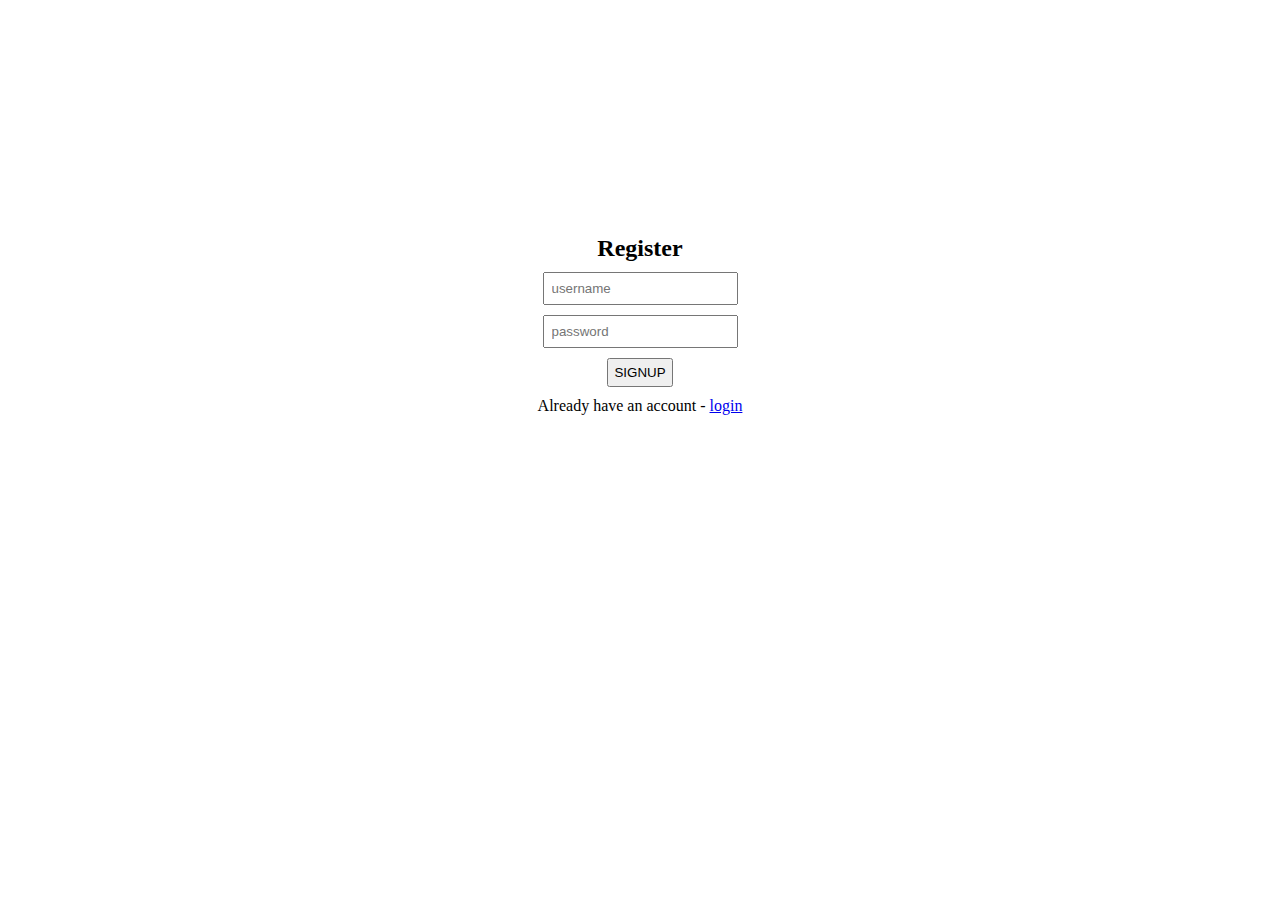
<file: mobilecarwash/index.html>
<!DOCTYPE html>
<html lang="en">
<head>
    <meta charset="UTF-8">
    <meta http-equiv="X-UA-Compatible" content="IE=edge">
    <meta name="viewport" content="width=device-width, initial-scale=1.0">
    <title>Register</title>
    <link rel="stylesheet" href="style.css">
</head>
<body>
    <div class="main">
        <div class="form-container">
            <div class="reg-title">
                <h2>Register</h2>
            </div>
            <div class="form-con">
                <form action="reg.php" method="post">
                    <div class="inputname">
                        <input type="text" name="username" placeholder="username">
                    </div>
                    <div class="inputpassword">
                        <input type="password" name="password" placeholder="password">
                    </div>
                    <div class="submitBtn">
                        <input type="submit" value="SIGNUP">
                    </div>
                </form>
                <div class="login">
                    <p>Already have an account - <a href="login.html">login</a></p>
                </div>
            </div>
        </div>
    </div>
</body>
</html>
</file>
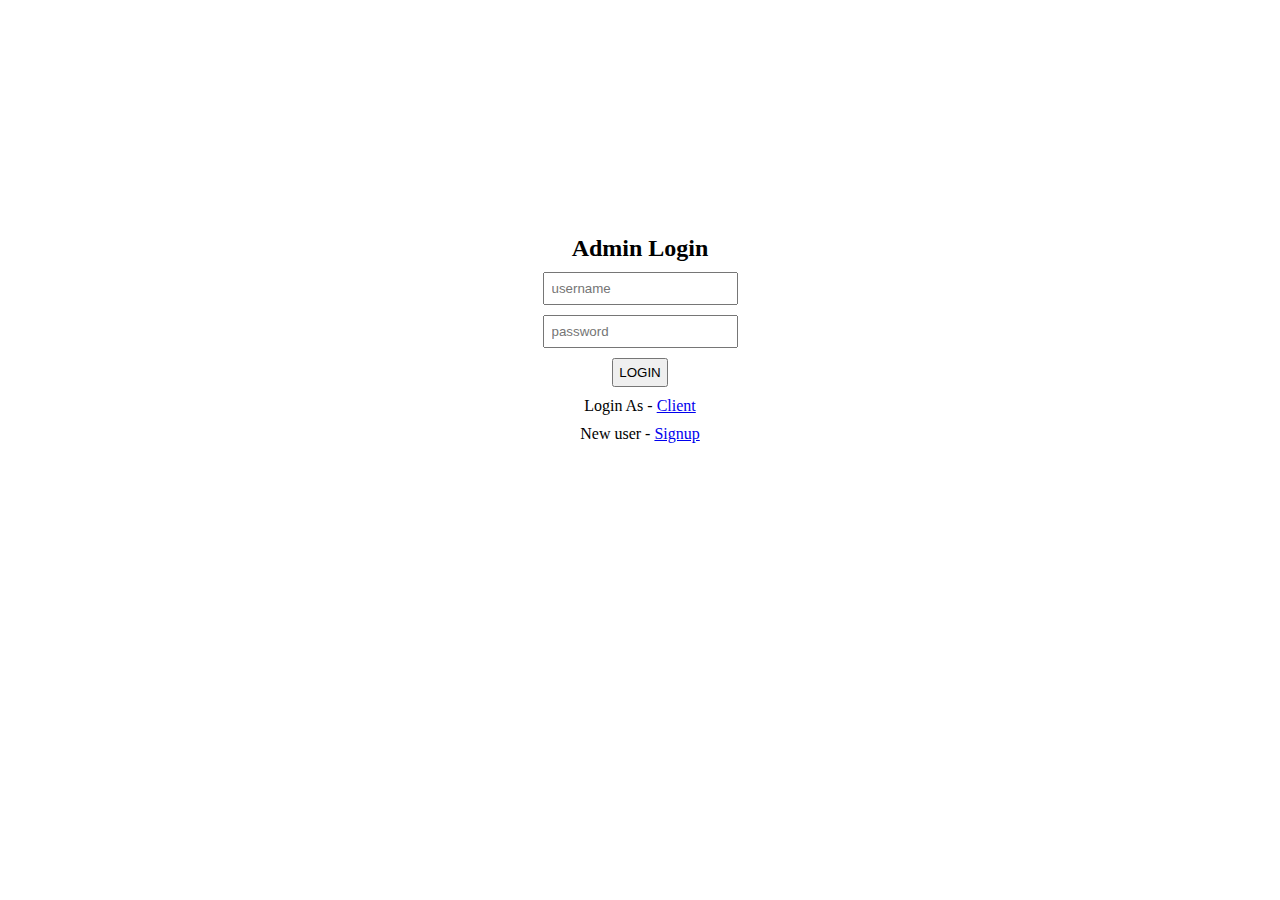
<file: mobilecarwash/admin.html>
<!DOCTYPE html>
<html lang="en">
<head>
    <meta charset="UTF-8">
    <meta http-equiv="X-UA-Compatible" content="IE=edge">
    <meta name="viewport" content="width=device-width, initial-scale=1.0">
    <title>Register</title>
    <link rel="stylesheet" href="style.css">
</head>
<body>
    <div class="main">
        <div class="form-container">
            <div class="log-title">
                <h2>Admin Login</h2>
            </div>
            <div class="form">
                <form action="log.php" method="post" class="form-con">
                    <div class="inputName">
                        <input type="text" name="username" placeholder="username">
                    </div>
                    <div class="inputpassword">
                        <input type="password" name="password" placeholder="password">
                    </div>
                    <div class="submitBtn">
                        <input type="submit" value="LOGIN">
                    </div>
                </form>
                <div class="login">
                    <p>Login As - <a href="login.html">Client</a></p>
                </div>
                <div class="signup">
                    <p>New user - <a href="index.html">Signup</a></p>
                </div>
            </div>
        </div>
    </div>
</body>
</html>
</file>
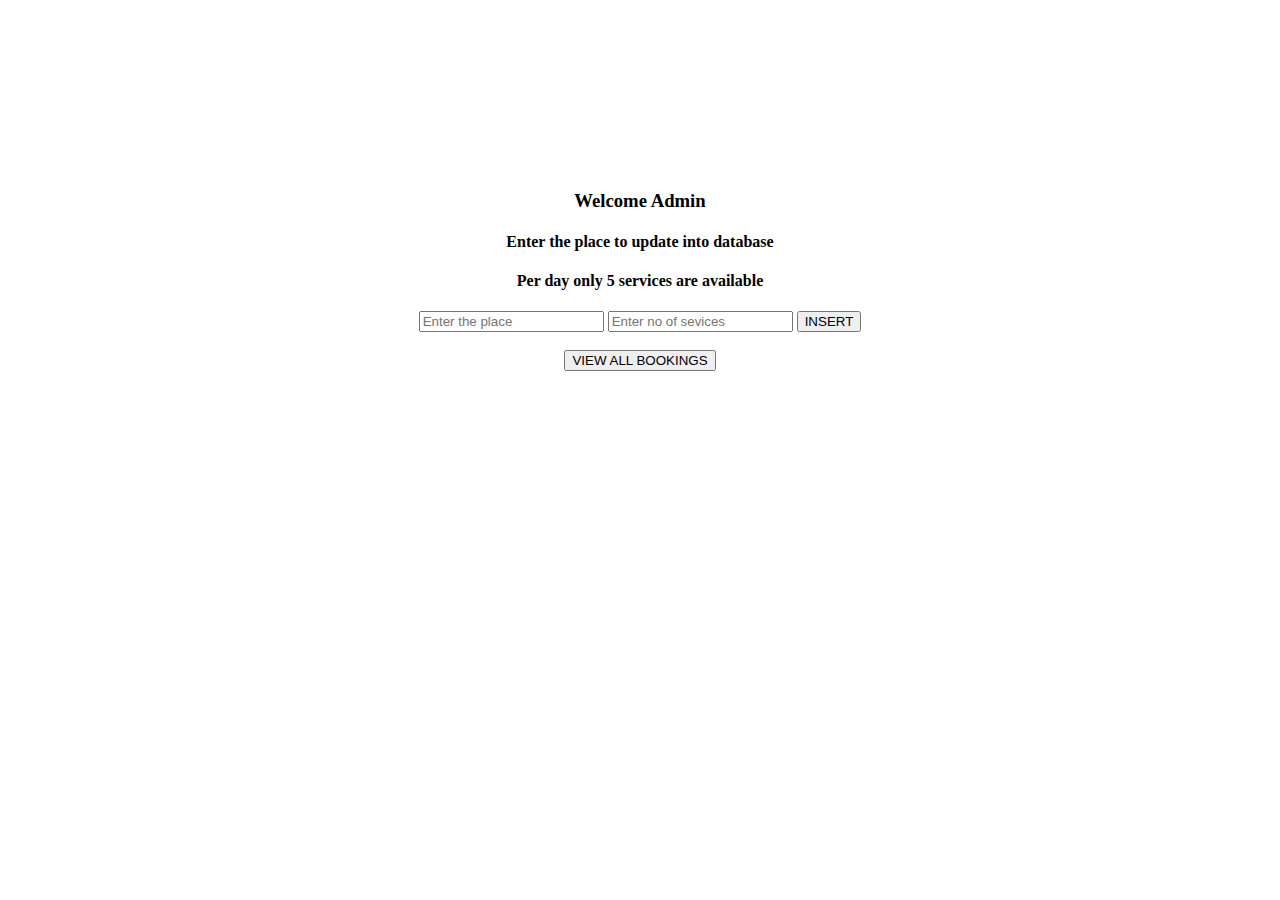
<file: mobilecarwash/adminpanel.html>
<!DOCTYPE html>
<html lang="en">
<head>
    <meta charset="UTF-8">
    <meta http-equiv="X-UA-Compatible" content="IE=edge">
    <meta name="viewport" content="width=device-width, initial-scale=1.0">
    <title>Admin Panel</title>
</head>
<body>
    <div class="main" style="text-align: center;margin-top:15%;">
        <h3>Welcome Admin</h3>

        <h4>Enter the place to update into database</h4>
        <h4>Per day only 5 services are available</h4>
        <div>
            <form action="insertplace.php" method="post">
                <input type="text" name="place" placeholder="Enter the place">
                <input type="number" name="num" placeholder="Enter no of sevices">
                <input type="submit" value="INSERT">
            </form>
        </div>
        <div class="view">
            <form action="list.php" method="post">
                <br>
                <input type="submit" value="VIEW ALL BOOKINGS">
            </form>
        </div>
    </div>
   
</body>
</html>
</file>
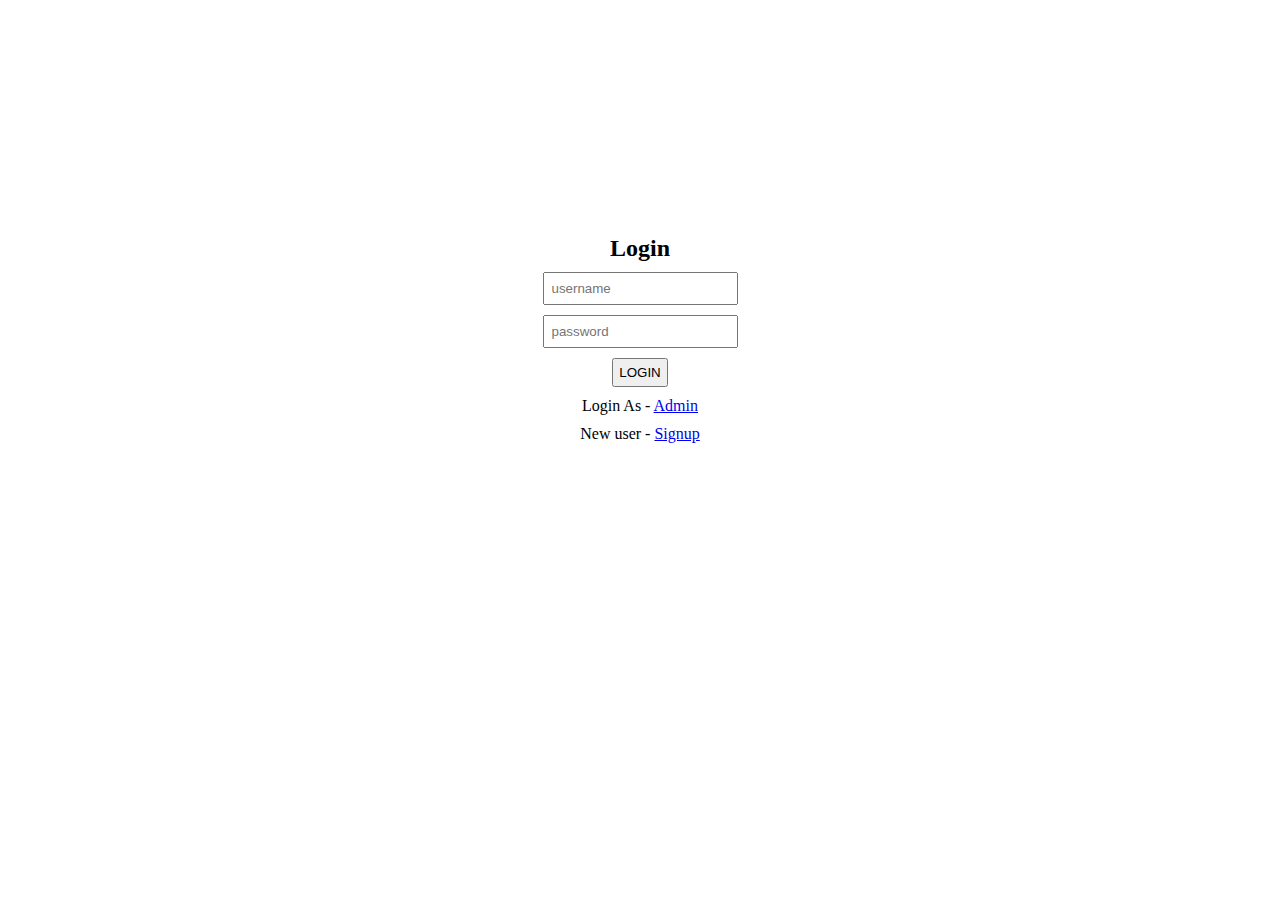
<file: mobilecarwash/login.html>
<!DOCTYPE html>
<html lang="en">
<head>
    <meta charset="UTF-8">
    <meta http-equiv="X-UA-Compatible" content="IE=edge">
    <meta name="viewport" content="width=device-width, initial-scale=1.0">
    <title>Register</title>
    <link rel="stylesheet" href="style.css">
</head>
<body>
    <div class="main">
        <div class="form-container">
            <div class="log-title">
                <h2>Login</h2>
            </div>
            <div class="form">
                <form action="log.php" method="post" class="form-con">
                    <div class="inputName">
                        <input type="text" name="username" placeholder="username">
                    </div>
                    <div class="inputpassword">
                        <input type="password" name="password" placeholder="password">
                    </div>
                    <div class="submitBtn">
                        <input type="submit" value="LOGIN">
                    </div>
                </form>
                <div class="admin">
                    <p>Login As - <a href="admin.html">Admin</a></p>
                </div>
                <div class="signup">
                    <p>New user - <a href="index.html">Signup</a></p>
                </div>
            </div>
        </div>
    </div>
</body>
</html>
</file>
<file: mobilecarwash/style.css>
*{
    margin: 0;
}
.main{
    text-align: center;
    position: absolute;
    left: 0;
    right: 0;
    bottom: 0;
    top: 25%;
}
.log-title,.reg-title,.form,.signup,.login,.inputpassword,.inputname,.submitBtn{
    margin: 10px;

}
.form-con input{
    padding: 7px;
}
.form-con input[type=submit]{
    padding: 5px;
}
</file>
